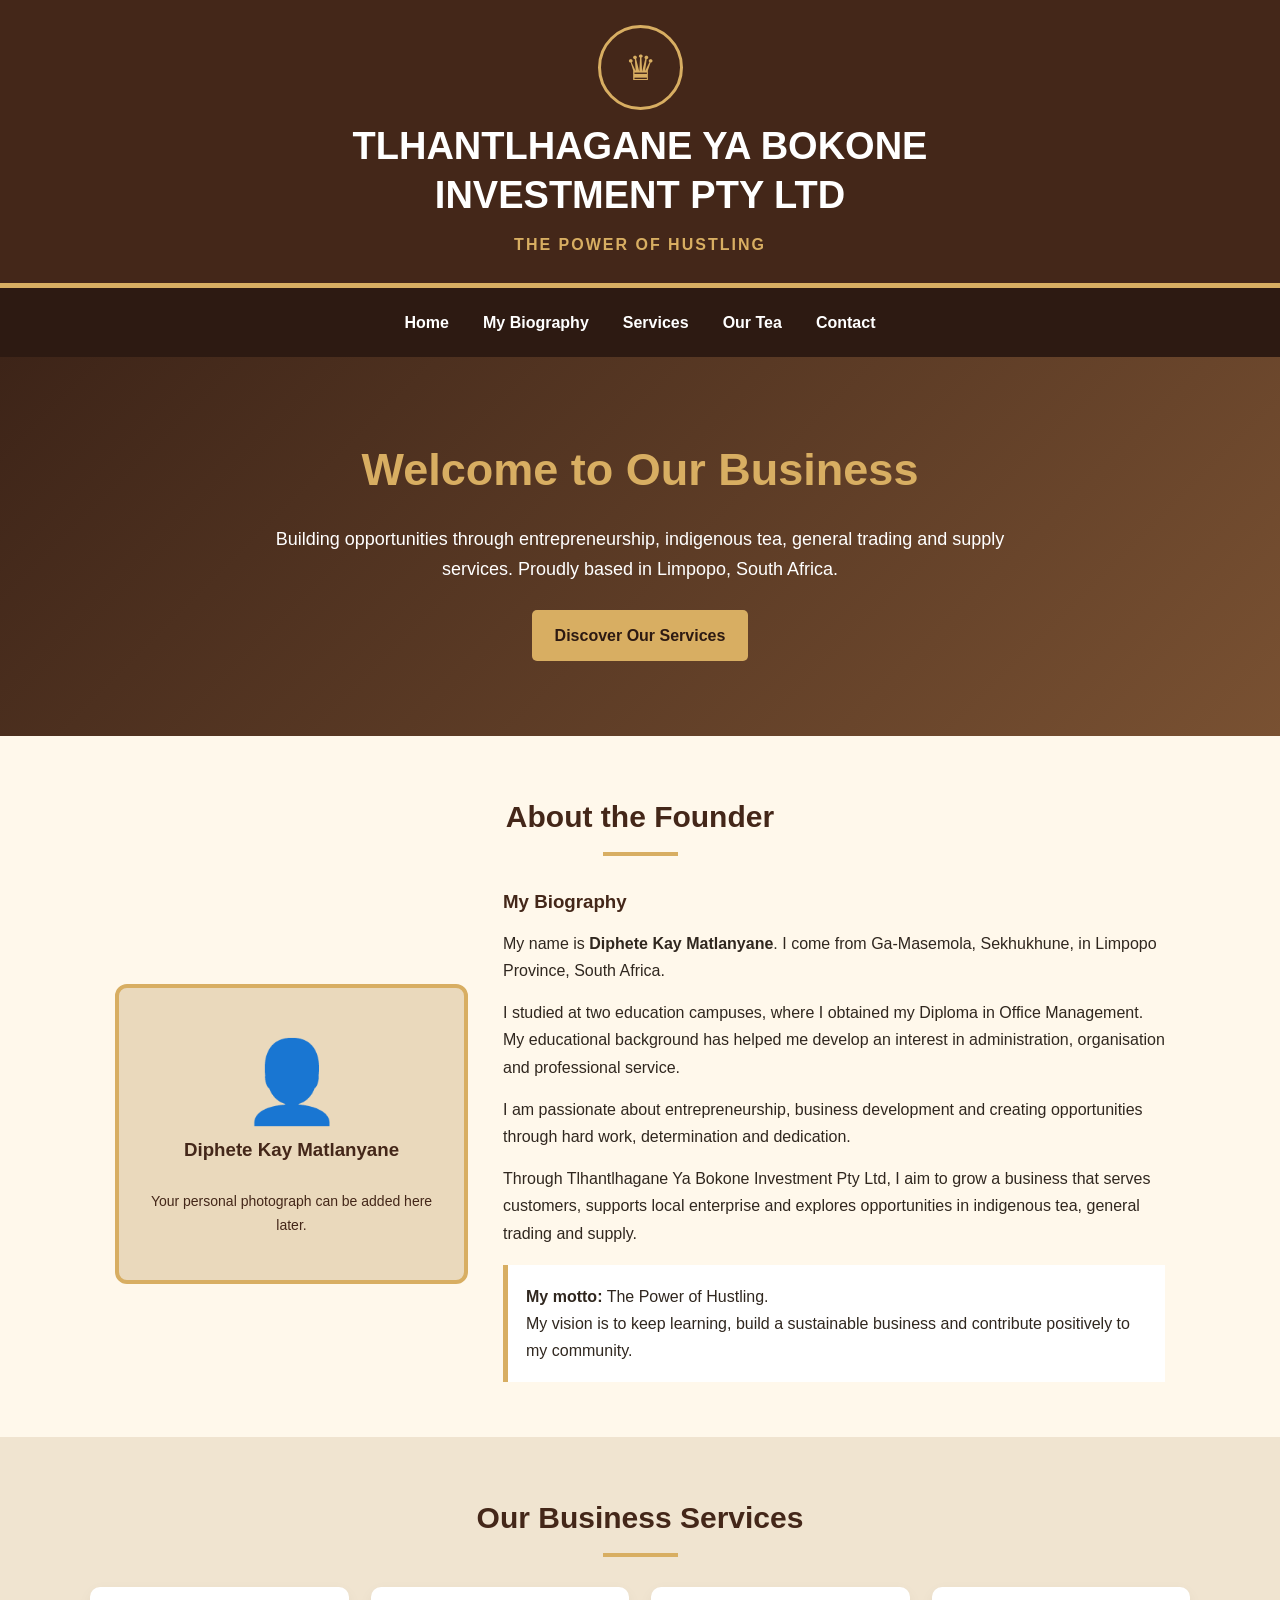
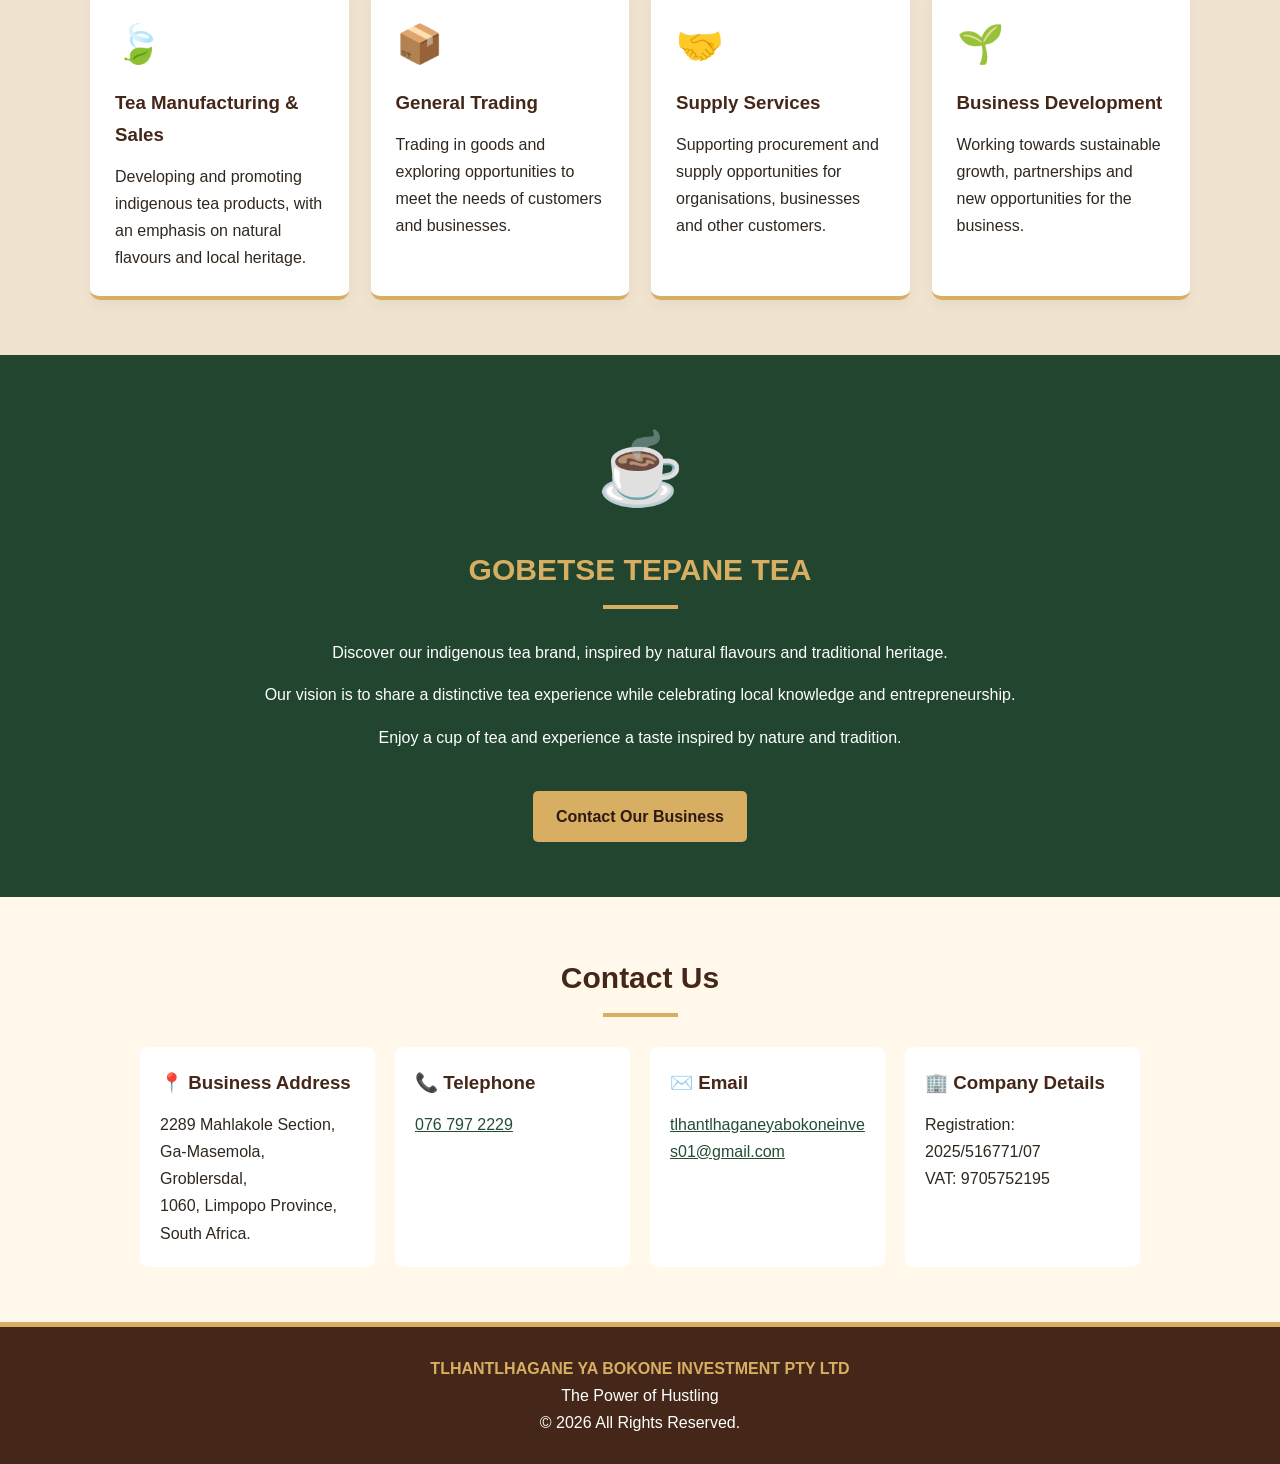
<file: index.html>
<!DOCTYPE html>
<html lang="en">
<head>
<meta charset="UTF-8">
<meta name="viewport" content="width=device-width, initial-scale=1.0">

<title>TLHANTLHAGANE YA BOKONE INVESTMENT PTY LTD</title>

<meta name="description" content="Official website of Tlhantlhagane Ya Bokone Investment Pty Ltd, a South African business offering indigenous tea, general trading and supply services.">

<style>
:root {
  --brown: #442719;
  --gold: #d8ae62;
  --cream: #fff8eb;
  --green: #244d35;
  --white: #ffffff;
}

* {
  box-sizing: border-box;
  margin: 0;
  padding: 0;
}

html { scroll-behavior: smooth; }

body {
  font-family: Arial, sans-serif;
  background: var(--cream);
  color: #30271f;
  line-height: 1.7;
}

header {
  background: var(--brown);
  color: white;
  padding: 25px 6%;
  text-align: center;
  border-bottom: 5px solid var(--gold);
}

.emblem {
  display: inline-flex;
  align-items: center;
  justify-content: center;
  width: 85px;
  height: 85px;
  border: 3px solid var(--gold);
  border-radius: 50%;
  color: var(--gold);
  font-size: 35px;
  margin-bottom: 12px;
}

header h1 {
  font-size: clamp(23px, 4vw, 38px);
  line-height: 1.3;
}

header p {
  color: var(--gold);
  letter-spacing: 2px;
  font-weight: bold;
  margin-top: 10px;
}

nav {
  background: #2d1a12;
  display: flex;
  flex-wrap: wrap;
  justify-content: center;
  gap: 8px;
  padding: 13px;
}

nav a {
  color: white;
  text-decoration: none;
  padding: 8px 13px;
  font-weight: bold;
}

nav a:hover { color: var(--gold); }

.hero {
  background: linear-gradient(135deg, #3d2418, #795132);
  color: white;
  text-align: center;
  padding: 75px 20px;
}

.hero h2 {
  color: var(--gold);
  font-size: clamp(28px, 5vw, 45px);
  margin-bottom: 15px;
}

.hero p {
  max-width: 750px;
  margin: auto;
  font-size: 18px;
}

.button {
  display: inline-block;
  background: var(--gold);
  color: #2d1a12;
  text-decoration: none;
  font-weight: bold;
  padding: 12px 23px;
  border-radius: 5px;
  margin-top: 25px;
}

section {
  padding: 55px 7%;
  scroll-margin-top: 15px;
}

.section-title {
  text-align: center;
  color: var(--brown);
  font-size: 30px;
  margin-bottom: 30px;
}

.section-title::after {
  content: "";
  display: block;
  width: 75px;
  height: 4px;
  background: var(--gold);
  margin: 10px auto;
}

.about-grid {
  display: grid;
  grid-template-columns: minmax(200px, 0.8fr) 1.5fr;
  gap: 35px;
  align-items: center;
  max-width: 1050px;
  margin: auto;
}

.photo-box {
  min-height: 300px;
  background: #ead9bc;
  border: 4px solid var(--gold);
  border-radius: 12px;
  display: flex;
  flex-direction: column;
  justify-content: center;
  align-items: center;
  padding: 20px;
  text-align: center;
  color: var(--brown);
}

.photo-box .person-icon {
  font-size: 80px;
  line-height: 1.3;
}

.photo-box p {
  font-size: 14px;
  margin-top: 12px;
}

h3 { color: var(--brown); margin-bottom: 12px; }

.about-text p { margin-bottom: 15px; }

.highlight {
  background: white;
  border-left: 5px solid var(--gold);
  padding: 18px;
  margin-top: 18px;
}

.services {
  background: #f0e4d0;
}

.cards {
  display: grid;
  grid-template-columns: repeat(auto-fit, minmax(220px, 1fr));
  gap: 22px;
  max-width: 1100px;
  margin: auto;
}

.card {
  background: white;
  padding: 25px;
  border-radius: 10px;
  border-bottom: 4px solid var(--gold);
  box-shadow: 0 5px 15px #0000000c;
}

.card .icon {
  font-size: 38px;
  margin-bottom: 10px;
}

.tea {
  background: #21452f;
  color: white;
  text-align: center;
}

.tea .section-title { color: var(--gold); }

.tea p {
  max-width: 800px;
  margin: 0 auto 15px;
}

.tea .tea-icon {
  font-size: 70px;
  margin-bottom: 15px;
}

.contact-grid {
  display: grid;
  grid-template-columns: repeat(auto-fit, minmax(230px, 1fr));
  gap: 20px;
  max-width: 1000px;
  margin: auto;
}

.contact-item {
  background: white;
  padding: 20px;
  border-radius: 8px;
  overflow-wrap: anywhere;
}

.contact-item a { color: var(--green); }

footer {
  background: var(--brown);
  color: white;
  text-align: center;
  padding: 28px 15px;
  border-top: 5px solid var(--gold);
}

footer strong { color: var(--gold); }

@media (max-width: 650px) {
  .about-grid { grid-template-columns: 1fr; }
  .photo-box { min-height: 240px; }
  section { padding: 40px 6%; }
  nav { gap: 0; }
  nav a { padding: 8px; font-size: 14px; }
}
</style>
</head>

<body>

<header>
  <div class="emblem" aria-label="Company emblem">♛</div>
  <h1>TLHANTLHAGANE YA BOKONE<br>INVESTMENT PTY LTD</h1>
  <p>THE POWER OF HUSTLING</p>
</header>

<nav>
  <a href="#home">Home</a>
  <a href="#about">My Biography</a>
  <a href="#services">Services</a>
  <a href="#tea">Our Tea</a>
  <a href="#contact">Contact</a>
</nav>

<main>

<section class="hero" id="home">
  <h2>Welcome to Our Business</h2>
  <p>
    Building opportunities through entrepreneurship, indigenous
    tea, general trading and supply services.
    Proudly based in Limpopo, South Africa.
  </p>
  <a class="button" href="#services">Discover Our Services</a>
</section>

<section id="about">
  <h2 class="section-title">About the Founder</h2>

  <div class="about-grid">

    <div class="photo-box">
      <div class="person-icon" aria-hidden="true">👤</div>
      <h3>Diphete Kay Matlanyane</h3>
      <p>Your personal photograph can be added here later.</p>
    </div>

    <div class="about-text">
      <h3>My Biography</h3>

      <p>
        My name is <strong>Diphete Kay Matlanyane</strong>.
        I come from Ga-Masemola, Sekhukhune, in Limpopo
        Province, South Africa.
      </p>

      <p>
        I studied at two education campuses, where I obtained
        my Diploma in Office Management. My educational
        background has helped me develop an interest in
        administration, organisation and professional service.
      </p>

      <p>
        I am passionate about entrepreneurship, business
        development and creating opportunities through hard
        work, determination and dedication.
      </p>

      <p>
        Through Tlhantlhagane Ya Bokone Investment Pty Ltd,
        I aim to grow a business that serves customers,
        supports local enterprise and explores opportunities
        in indigenous tea, general trading and supply.
      </p>

      <div class="highlight">
        <strong>My motto:</strong> The Power of Hustling.
        <br>
        My vision is to keep learning, build a sustainable
        business and contribute positively to my community.
      </div>
    </div>

  </div>
</section>

<section class="services" id="services">
  <h2 class="section-title">Our Business Services</h2>

  <div class="cards">

    <article class="card">
      <div class="icon">🍃</div>
      <h3>Tea Manufacturing & Sales</h3>
      <p>
        Developing and promoting indigenous tea products,
        with an emphasis on natural flavours and local
        heritage.
      </p>
    </article>

    <article class="card">
      <div class="icon">📦</div>
      <h3>General Trading</h3>
      <p>
        Trading in goods and exploring opportunities to
        meet the needs of customers and businesses.
      </p>
    </article>

    <article class="card">
      <div class="icon">🤝</div>
      <h3>Supply Services</h3>
      <p>
        Supporting procurement and supply opportunities
        for organisations, businesses and other customers.
      </p>
    </article>

    <article class="card">
      <div class="icon">🌱</div>
      <h3>Business Development</h3>
      <p>
        Working towards sustainable growth, partnerships
        and new opportunities for the business.
      </p>
    </article>

  </div>
</section>

<section class="tea" id="tea">
  <div class="tea-icon" aria-hidden="true">☕</div>
  <h2 class="section-title">GOBETSE TEPANE TEA</h2>

  <p>
    Discover our indigenous tea brand, inspired by natural
    flavours and traditional heritage.
  </p>

  <p>
    Our vision is to share a distinctive tea experience
    while celebrating local knowledge and entrepreneurship.
  </p>

  <p>
    Enjoy a cup of tea and experience a taste inspired by
    nature and tradition.
  </p>

  <a class="button" href="#contact">Contact Our Business</a>
</section>

<section id="contact">
  <h2 class="section-title">Contact Us</h2>

  <div class="contact-grid">

    <div class="contact-item">
      <h3>📍 Business Address</h3>
      <p>
        2289 Mahlakole Section,<br>
        Ga-Masemola, Groblersdal,<br>
        1060, Limpopo Province,<br>
        South Africa.
      </p>
    </div>

    <div class="contact-item">
      <h3>📞 Telephone</h3>
      <p><a href="tel:0767972229">076 797 2229</a></p>
    </div>

    <div class="contact-item">
      <h3>✉️ Email</h3>
      <p>
        <a href="mailto:tlhantlhaganeyabokoneinves01@gmail.com">
          tlhantlhaganeyabokoneinves01@gmail.com
        </a>
      </p>
    </div>

    <div class="contact-item">
      <h3>🏢 Company Details</h3>
      <p>Registration: 2025/516771/07</p>
      <p>VAT: 9705752195</p>
    </div>

  </div>
</section>

</main>

<footer>
  <p><strong>TLHANTLHAGANE YA BOKONE INVESTMENT PTY LTD</strong></p>
  <p>The Power of Hustling</p>
  <p>&copy; <span id="year"></span> All Rights Reserved.</p>
</footer>

<script>
document.getElementById("year").textContent =
  new Date().getFullYear();
</script>

</body>
</html>
</file>
